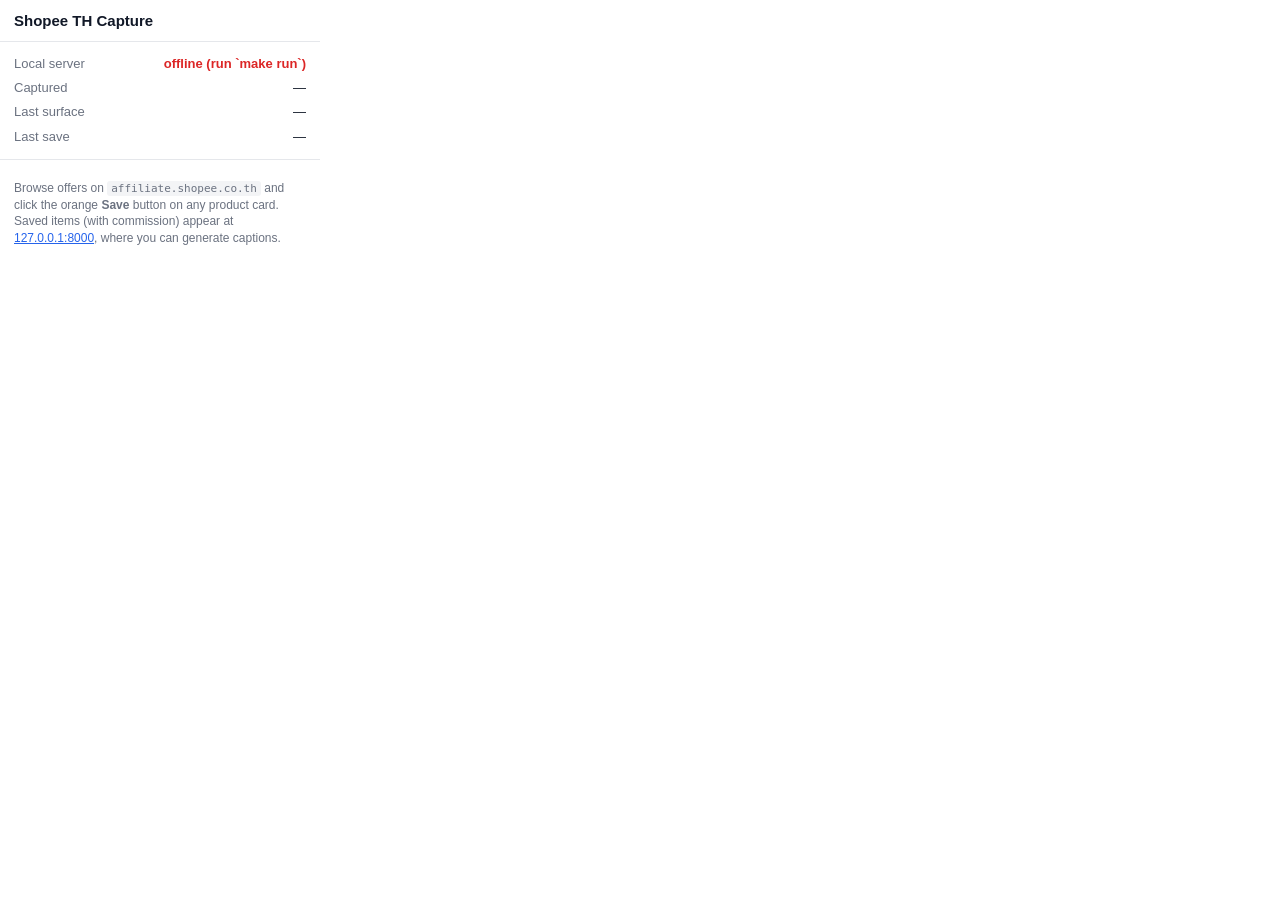
<file: extension/popup/popup.html>
<!doctype html>
<html lang="en">
<head>
  <meta charset="utf-8" />
  <meta name="viewport" content="width=device-width,initial-scale=1" />
  <title>Shopee TH Capture</title>
  <link rel="stylesheet" href="popup.css" />
</head>
<body>
  <header>
    <h1>Shopee TH Capture</h1>
  </header>

  <section class="status">
    <div class="row">
      <span class="label">Local server</span>
      <span id="server-status" class="value checking">checking…</span>
    </div>
    <div class="row">
      <span class="label">Captured</span>
      <span id="captured-count" class="value">—</span>
    </div>
    <div class="row">
      <span class="label">Last surface</span>
      <span id="last-surface" class="value">—</span>
    </div>
    <div class="row">
      <span class="label">Last save</span>
      <span id="last-saved-at" class="value">—</span>
    </div>
    <div id="error-row" class="row error hidden">
      <span class="label">Error</span>
      <span id="last-error" class="value"></span>
    </div>
  </section>

  <section class="hint">
    <p>Browse offers on <code>affiliate.shopee.co.th</code> and click the orange
    <strong>Save</strong> button on any product card. Saved items (with
    commission) appear at <a id="app-link" href="#" target="_blank"
    rel="noopener">127.0.0.1:8000</a>, where you can generate captions.</p>
  </section>

  <script src="popup.js"></script>
</body>
</html>
</file>
<file: extension/popup/popup.css>
:root {
  --ok: #16a34a;
  --bad: #dc2626;
  --muted: #6b7280;
  --bg: #ffffff;
  --fg: #111827;
  --border: #e5e7eb;
}

body {
  width: 320px;
  margin: 0;
  font: 13px/1.4 -apple-system, BlinkMacSystemFont, "Segoe UI", Roboto, sans-serif;
  color: var(--fg);
  background: var(--bg);
}

header {
  padding: 10px 14px;
  border-bottom: 1px solid var(--border);
}
header h1 { margin: 0; font-size: 15px; font-weight: 600; }

.status { padding: 10px 14px; }
.row {
  display: flex;
  justify-content: space-between;
  align-items: baseline;
  padding: 3px 0;
  gap: 12px;
}
.label { color: var(--muted); }
.value { font-variant-numeric: tabular-nums; }
.value.checking { color: var(--muted); }
.value.ok { color: var(--ok); font-weight: 600; }
.value.bad { color: var(--bad); font-weight: 600; }
.error .value { color: var(--bad); }
.hidden { display: none; }

.controls {
  padding: 8px 14px 12px;
  border-top: 1px solid var(--border);
}
.switch {
  display: inline-flex;
  align-items: center;
  gap: 8px;
  cursor: pointer;
  user-select: none;
}
.switch input { display: none; }
.track {
  width: 34px; height: 20px;
  border-radius: 999px;
  background: #cbd5e1;
  position: relative;
  transition: background 0.15s;
}
.switch input:checked + .track { background: var(--ok); }
.thumb {
  width: 16px; height: 16px;
  border-radius: 50%;
  background: #fff;
  position: absolute;
  top: 2px; left: 2px;
  transition: left 0.15s;
}
.switch input:checked + .track .thumb { left: 16px; }
.switch-label { color: var(--fg); }

.hint {
  padding: 8px 14px 12px;
  border-top: 1px solid var(--border);
  color: var(--muted);
  font-size: 12px;
}
.hint code {
  background: #f3f4f6;
  padding: 1px 4px;
  border-radius: 3px;
  font-size: 11px;
}
.hint a { color: #2563eb; }
</file>
